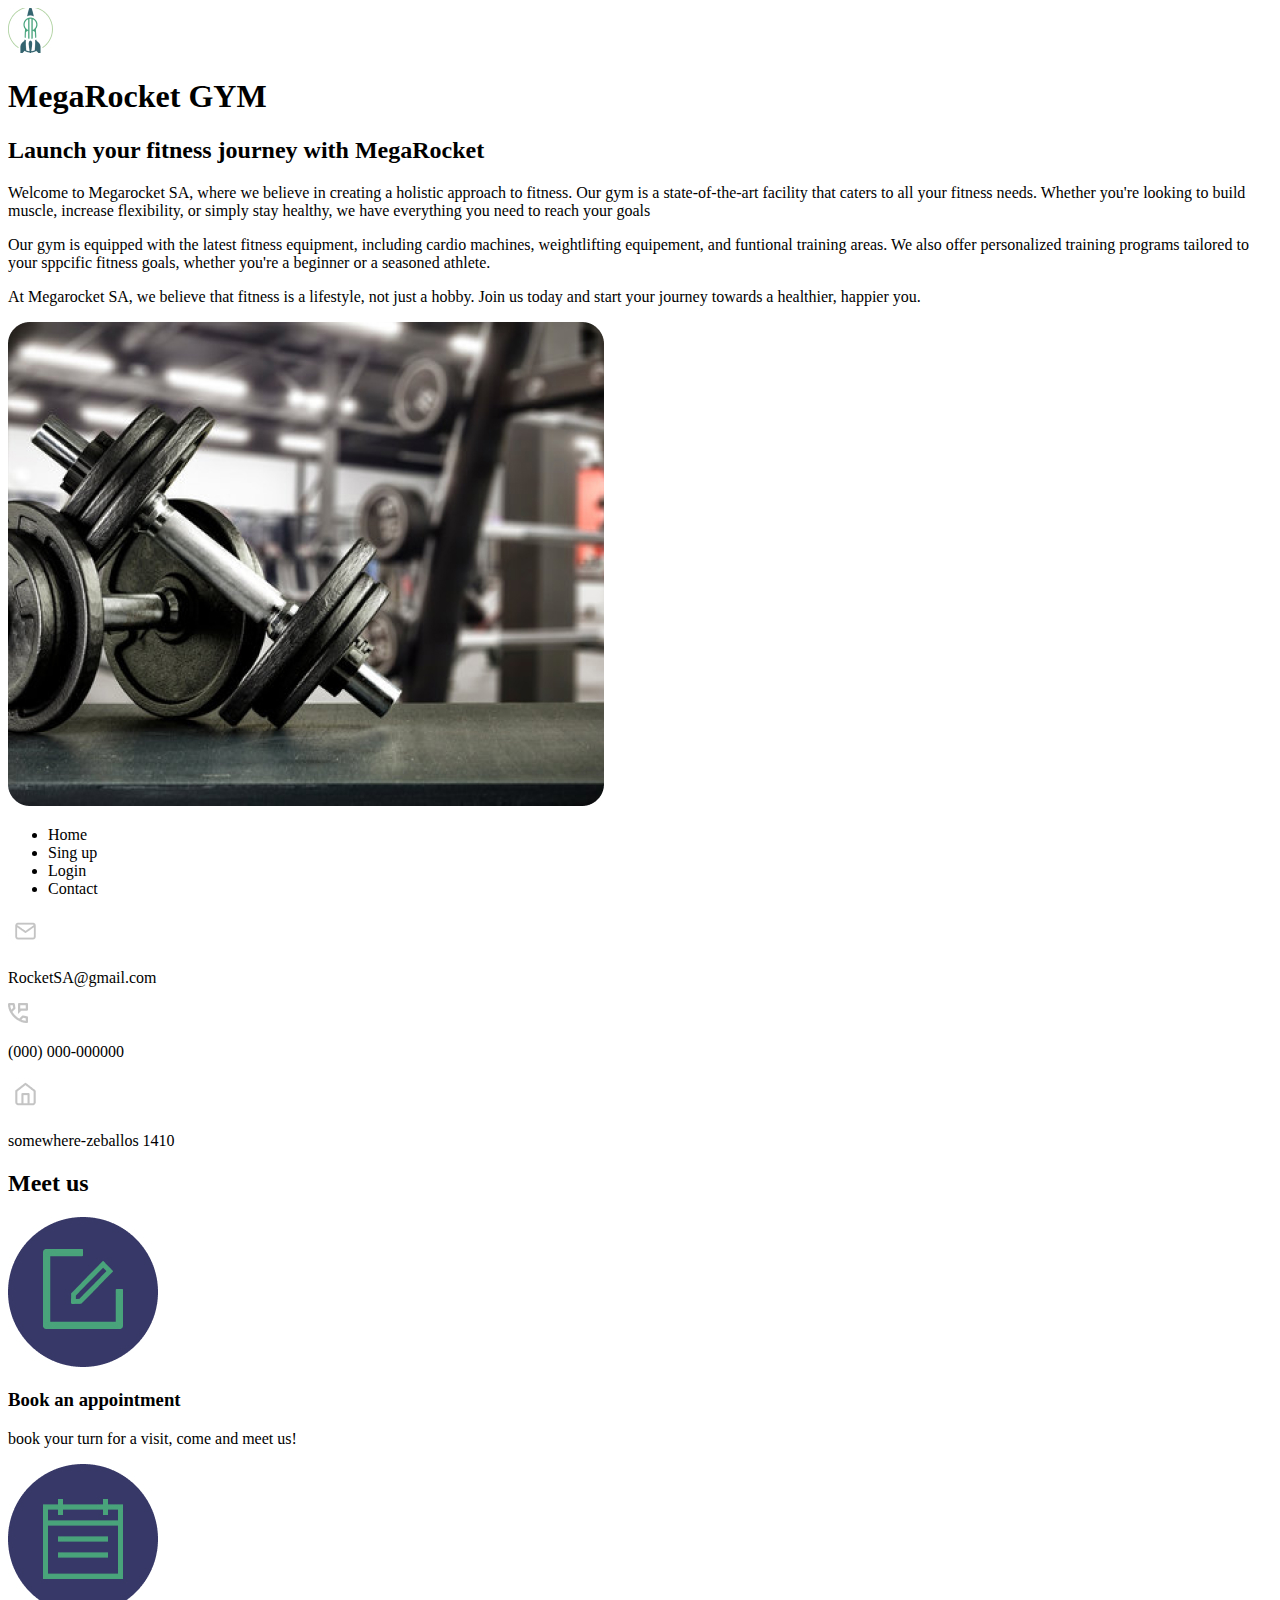
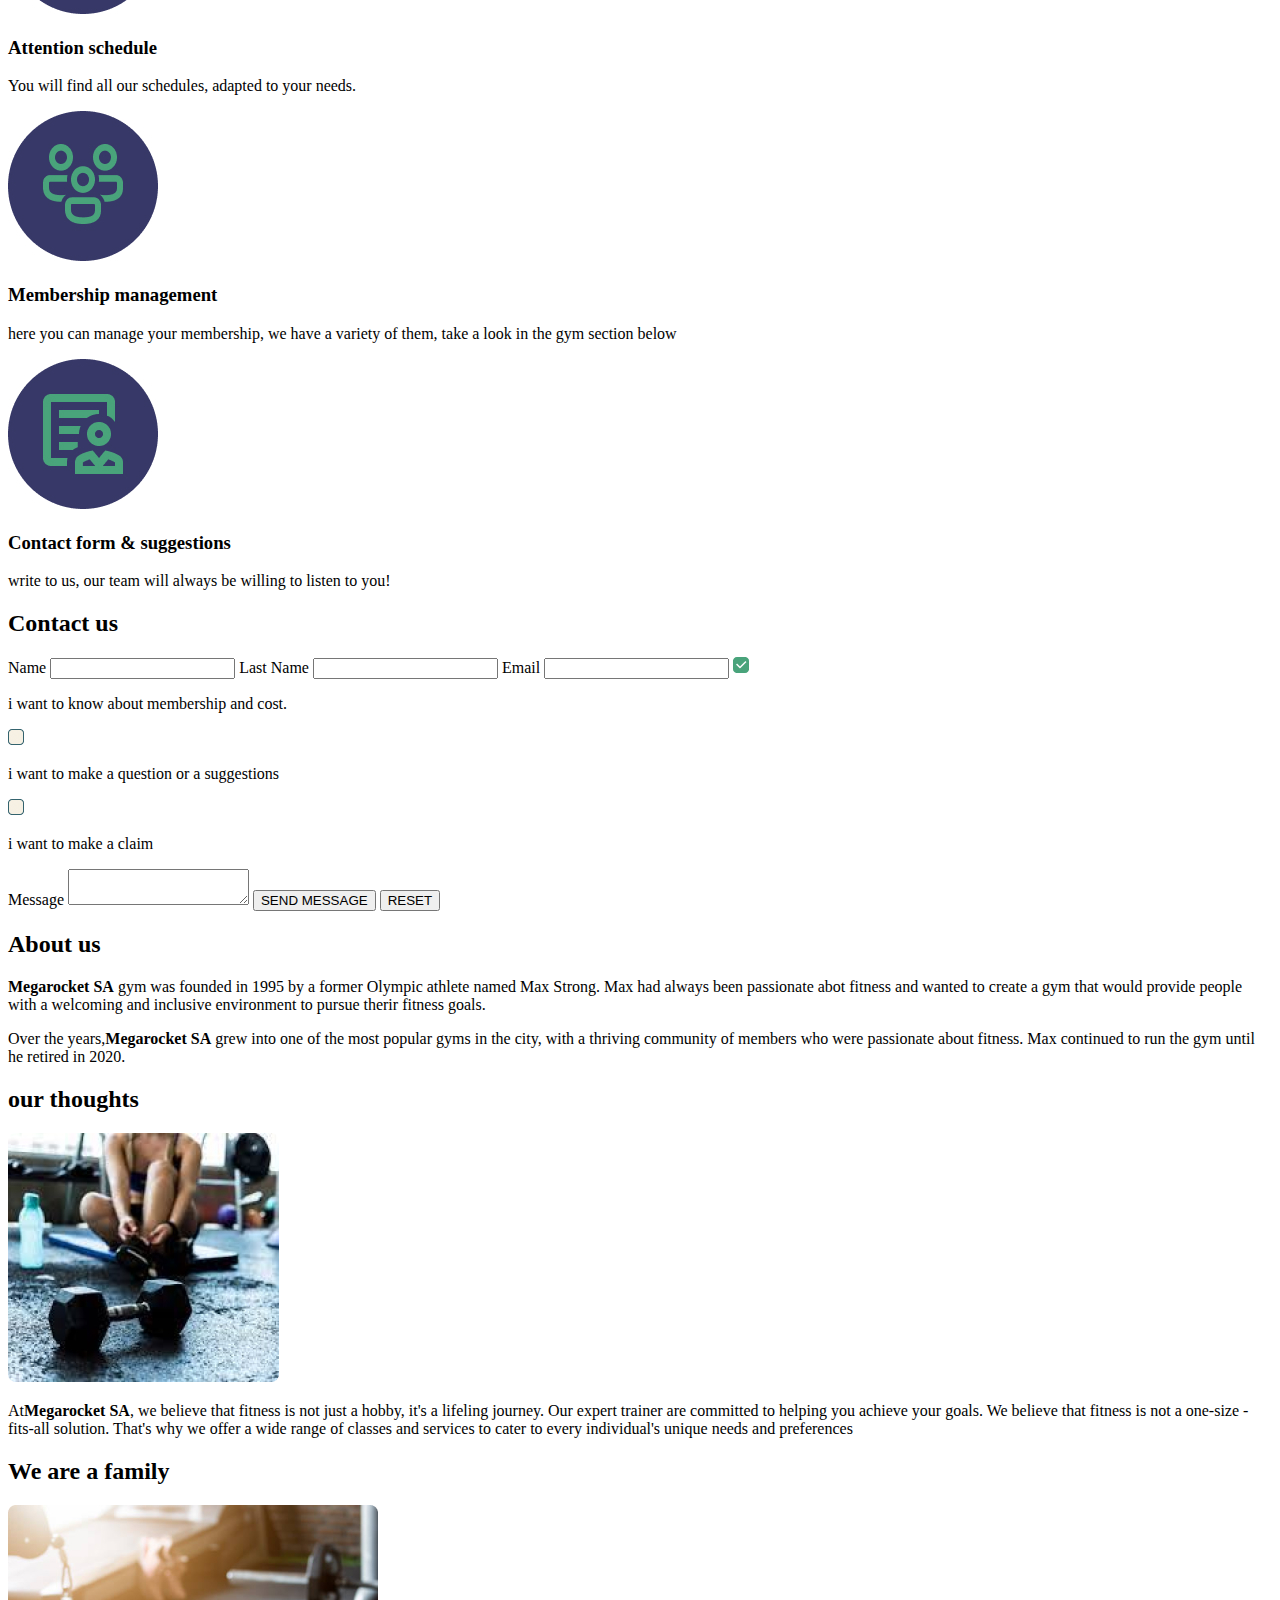
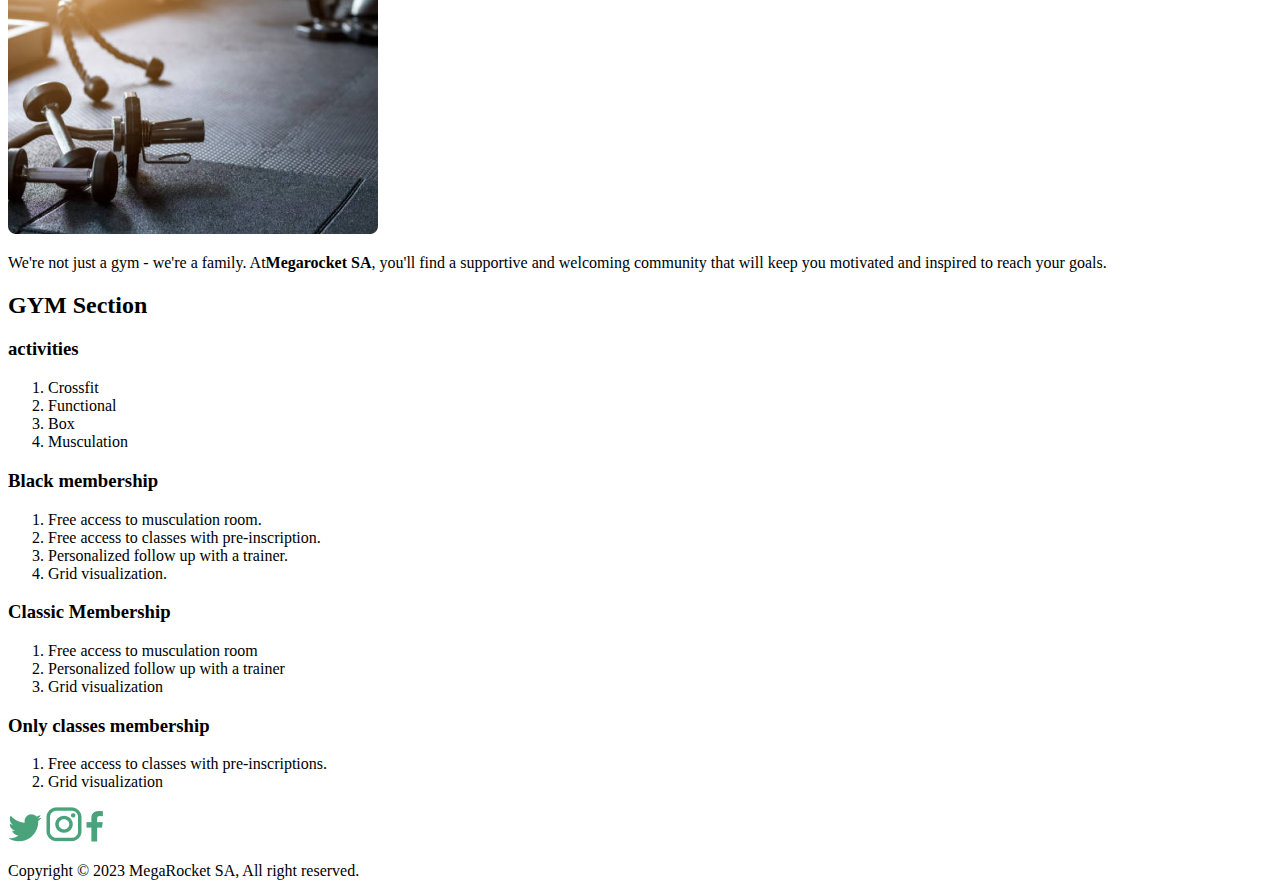
<file: Week-02/index.html>
<!DOCTYPE html>
<html lang="en">
    <head>
        <title>Figma landing page</title>
        <meta name="description" content="About the landing page of figma">
        <meta name="author" content="Aaron Sterzer">    
    </head>
    <body>
        <header>
            <img src="assets/images/MEGAROCKET.JPG.jpg" alt="logo MEGAROCKET">
            <h1>MegaRocket GYM</h1>
        </header>
        <h2>Launch your fitness journey with MegaRocket</h2>
            <p>
               Welcome to Megarocket SA, where we believe in creating a holistic approach to fitness. Our gym is a 
                state-of-the-art facility that caters to all your fitness needs. Whether you're looking to build
                muscle, increase flexibility, or simply stay healthy, we have everything you need to reach your goals
            </p>
            <p>
                Our gym is equipped with the latest fitness equipment, including cardio machines, weightlifting equipement,
                and funtional training areas. We also offer personalized training programs tailored to your sppcific fitness
                goals, whether you're a beginner or a seasoned athlete.
            </p>
            <p>
                At Megarocket SA, we believe that fitness is a lifestyle, not just a hobby. Join us today and start
                your journey towards a healthier, happier you.
            </p>
            <img src="assets/images/mancuernas.jpg" alt="logo mancuernas" >
        <aside>
        <ul>
            <li>Home</li>
            <li>Sing up</li>
            <li>Login</li>
            <li>Contact</li>
        </ul>
        <img src="assets/images/EMAIL.jpg" alt="logo email" > 
            <p>
                RocketSA@gmail.com
            </p>
        <img src="assets/images/TELEFONO.jpg" alt="logo telefono">
            <p>
                (000) 000-000000
            </p>
        <img src="assets/images/CASITA.jpg" alt="logo casita">
            <p>
                somewhere-zeballos 1410
            </p>
        </aside>
    <section>
        <h2>
            Meet us
        </h2>
            <article>
                <img src="assets/images/iconoinscripcion.jpg" alt="logo sobre nosotros">
            <h3>
                Book an appointment
            </h3>
            <p>
                book your turn for a visit, come and meet us!
            </p>
            </article>
            <article>
                <img src="assets/images/iconocalendario.jpg" alt="logo sobre horarios">
            <h3>
                Attention schedule
            </h3>
                <p>
                    You will find all our schedules, adapted to your needs.
                </p>
            </article>
        <article>
            <img src="assets/images/iconomembresia.jpg" alt="logo membresia">
       <h3>Membership management</h3>
            <p>
                here you can manage your membership, we have a variety of them, take a look in the gym section below
            </p>
        </article>
        <article>
       <img src="assets/images/iconocontacto.jpg" alt="logo contacto">
       <h3>Contact form & suggestions</h3>
            <p>
                write to us, our team will always be willing to listen to you!
            </p>
        </article>
        </section>
        <section>
            <h2>
                Contact us
            </h2>
        <form>
            <label>Name</label>
            <input type="text" name="name">
            <label>Last Name</label>
            <input type="text" name="Last Name">
            <label>Email</label>
            <input type="text" name="Email">
            <img src="assets/images/clickaceptar.jpg" alt="click para aceptar">
            <p>
                i want to know about membership and cost.
            </p>
            <img src="assets/images/clickvacio.jpg" alt="click para aceptar">
            <p>
                i want to make a question or a suggestions
            </p>
            <img src="assets/images/clickvacio.jpg" alt="click para aceptar">
            <p>
                i want to make a claim
            </p>
            <label>Message</label>
            <textarea name="message"></textarea>
            <button>SEND MESSAGE</button>
            <button>RESET</button>                      
        </form> 
        </section>
        <section>
        <h2>About us</h2>
        <p>
            <strong>Megarocket SA</strong> gym was founded in 1995 by a former Olympic athlete named Max Strong. Max had
            always been passionate abot fitness and wanted to create a gym that would provide people with a welcoming
            and inclusive environment to pursue therir fitness goals.
        </p>
        <p>
            Over the years,<strong>Megarocket SA</strong> grew into one of the most popular gyms in the city, with a
            thriving community of members who were passionate about fitness. Max continued to run the gym until he 
            retired in 2020.
        </p>
            <article>
                <h2>our thoughts</h2>
                    <img src="assets/images/fotogym1.jpg" alt="foto de gimnasio">
                    <p>
                        At<strong>Megarocket SA</strong>, we believe that fitness is not just a hobby, it's a lifeling journey.
                        Our expert trainer are committed to helping you achieve your goals. We believe that fitness is not a one-size
                        -fits-all solution. That's why we offer a wide range of classes and services to cater to every individual's
                        unique needs and preferences
                    </p>
            </article>
            <article>
                <h2>We are a family</h2>
                    <img src="assets/images/fotogym2.jpg" alt="foto gimnasio 2">
                    <p>
                        We're not just a gym - we're a family. At<strong>Megarocket SA</strong>, you'll find a supportive and
                        welcoming community that will keep you motivated and inspired to reach your goals.
                    </p>
            </article>
        </section>
        <section>
        <h2>GYM Section</h2>
            <article>
                <h3>activities</h3>
                    <ol>
                        <li>Crossfit</li>
                        <li>Functional</li>
                        <li>Box</li>
                        <li>Musculation</li>
                    </ol>
        </article>
        <article>
            <h3>Black membership</h3>
                <ol>
                    <li>Free access to musculation room.</li>
                    <li>Free access to classes with pre-inscription.</li>
                    <li>Personalized follow up with a trainer.</li>
                    <li>Grid visualization.</li>
                </ol>
        </article>
        <article>
            <h3>Classic Membership</h3>
                <ol>
                    <li>Free access to musculation room</li>
                    <li>Personalized follow up with a trainer</li>
                    <li>Grid visualization</li>
                </ol>
        </article>
        <article>
        <h3>Only classes membership</h3>
            <ol>
                <li>Free access to classes with pre-inscriptions.</li>
                <li>Grid visualization</li>
            </ol>
        </article>
    </section>
        <img src="assets/images/twitter.jpg" alt="foto de logo twitter">
        <img src="assets/images/instagram.jpg" alt="foto de logo instagram">
        <img src="assets/images/facebook.jpg" alt="foto de logo facebook">
        <footer>
            <p>Copyright &copy; 2023 MegaRocket SA, All right reserved.</p>
        </footer>  
    </body>
</html>
</file>
